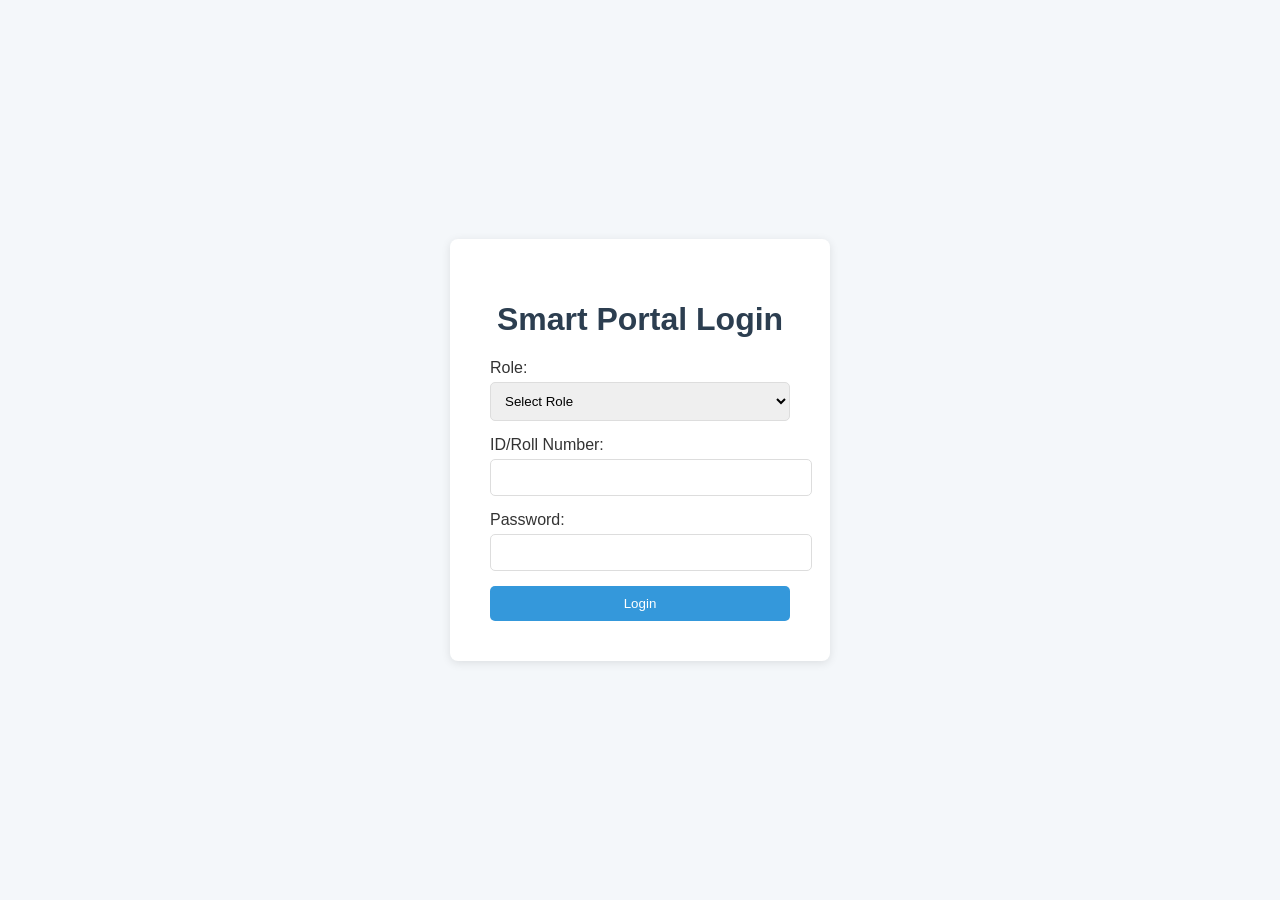
<file: frontend/index.html>
<!DOCTYPE html>
<html lang="en">
<head>
    <meta charset="UTF-8">
    <meta name="viewport" content="width=device-width, initial-scale=1.0">
    <title>Smart Portal Login</title>
    <style>
        body { font-family: Arial, sans-serif; background-color: #f4f7fa; display: flex; justify-content: center; align-items: center; height: 100vh; margin: 0; }
        .login-container { background: white; padding: 40px; border-radius: 8px; box-shadow: 0 2px 10px rgba(0,0,0,0.1); width: 300px; }
        h1 { text-align: center; color: #2c3e50; }
        label { display: block; margin-bottom: 5px; color: #333; }
        select, input { width: 100%; padding: 10px; margin-bottom: 15px; border: 1px solid #ddd; border-radius: 5px; }
        button { width: 100%; padding: 10px; background: #3498db; color: white; border: none; border-radius: 5px; cursor: pointer; }
        button:hover { background: #2980b9; }
        #branch-select { display: none; }  /* Hidden by default, shown for students */
    </style>
</head>
<body>
    <div class="login-container">
        <h1>Smart Portal Login</h1>
        <form id="login-form">
            <label for="role">Role:</label>
            <select id="role" required>
                <option value="">Select Role</option>
                <option value="faculty">Faculty</option>
                <option value="student">Student</option>
            </select>
            
            <label for="id">ID/Roll Number:</label>
            <input type="text" id="id" required>
            
            <label for="password">Password:</label>
            <input type="password" id="password" required>
            
            <label for="branch" id="branch-label" style="display: none;">Branch:</label>
            <select id="branch-select" style="display: none;" required>
                <option value="">Select Branch</option>
                <option value="CSBS">CSBS</option>
                <option value="AIML">AIML</option>
                <option value="CS">CS</option>
                <option value="DS">DS</option>
                <option value="IOT">IOT</option>
            </select>
            
            <button type="submit">Login</button>
        </form>
    </div>
    <script>
        const roleSelect = document.getElementById('role');
        const branchLabel = document.getElementById('branch-label');
        const branchSelect = document.getElementById('branch-select');
        
        roleSelect.addEventListener('change', () => {
            if (roleSelect.value === 'student') {
                branchLabel.style.display = 'block';
                branchSelect.style.display = 'block';
            } else {
                branchLabel.style.display = 'none';
                branchSelect.style.display = 'none';
            }
        });
        
        document.getElementById('login-form').addEventListener('submit', async (e) => {
            e.preventDefault();
            const role = roleSelect.value;
            const uid = document.getElementById('id').value;
            const password = document.getElementById('password').value;
            const branch = branchSelect.value;
            
            const response = await fetch('/login', {
                method: 'POST',
                headers: { 'Content-Type': 'application/json' },
                body: JSON.stringify({ role, id: uid, password, branch })
            });
            
            const result = await response.json();
            if (result.status === 'success') {
                if (role === 'faculty') {
                    window.location.href = `/faculty?id=${uid}`;
                } else if (role === 'student') {
                    window.location.href = `/student?roll=${uid}&branch=${branch}`;
                }
            } else {
                alert('Invalid credentials');
            }
        });
    </script>
</body>
</html>
</file>
